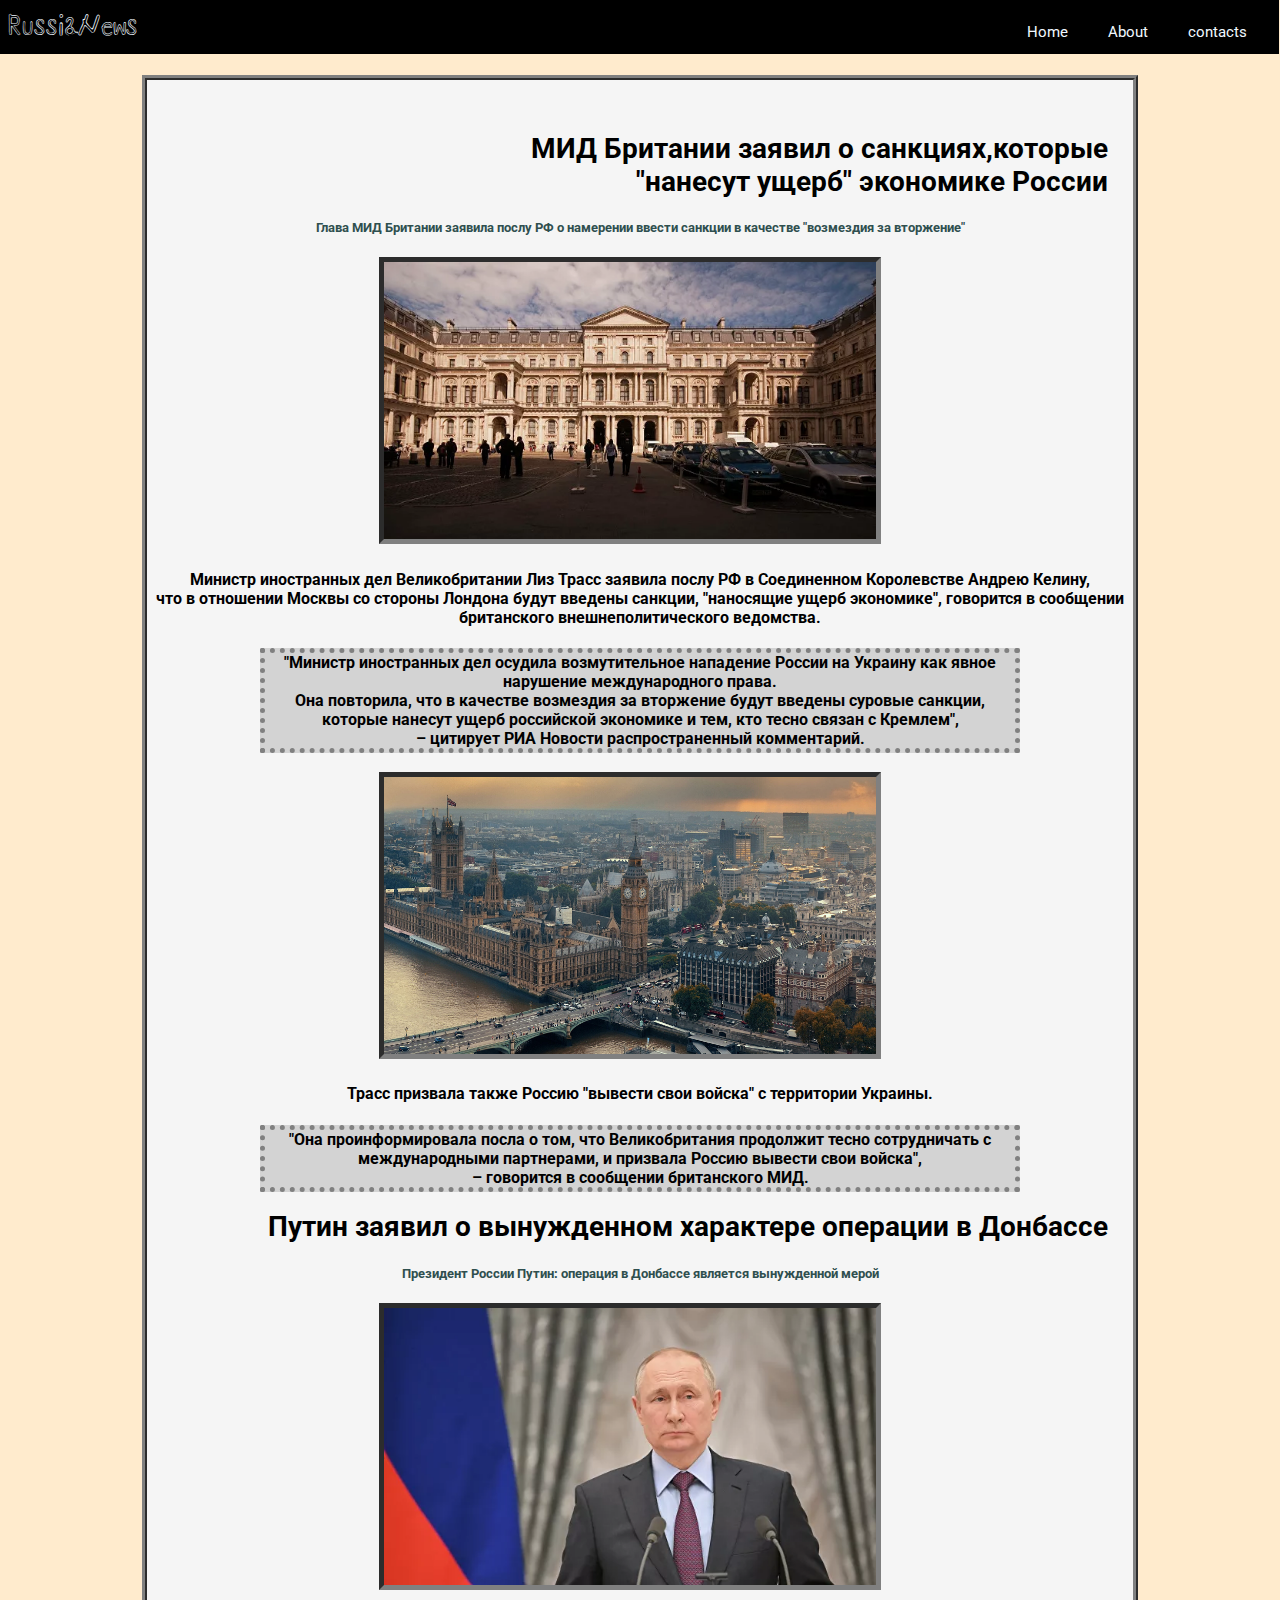
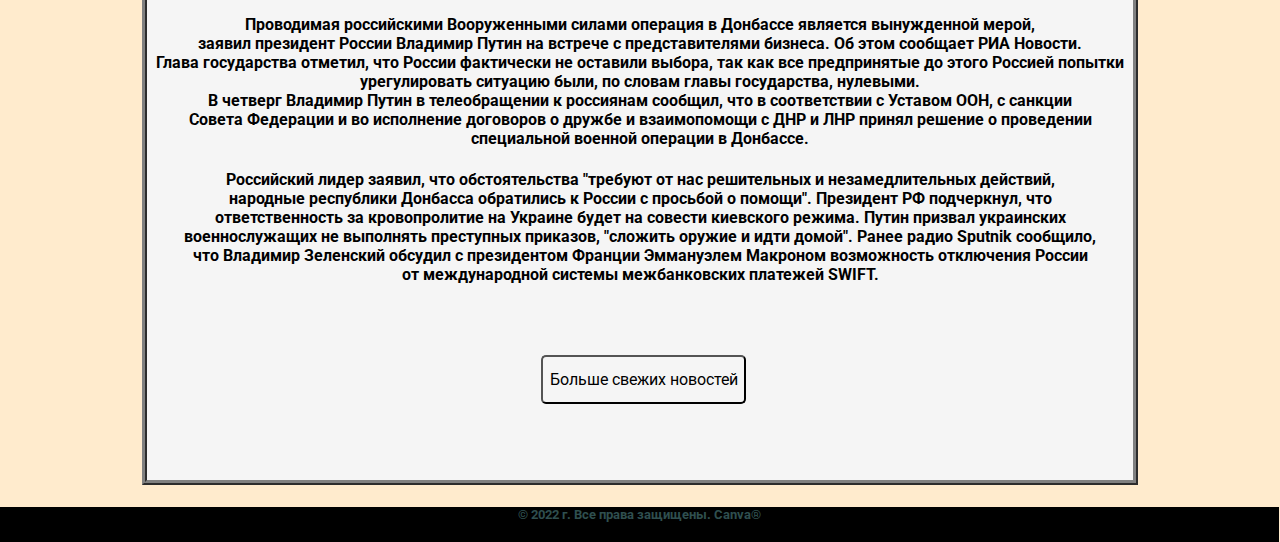
<file: index.html>
<!DOCTYPE html>
<html lang="en">
<head>
    <meta charset="UTF-8">
    <title>RussiaNew</title>
    <link rel="stylesheet" href="style.css">
    
    <link rel="preconnect" href="https://fonts.googleapis.com">
<link rel="preconnect" href="https://fonts.gstatic.com" crossorigin>
<link href="https://fonts.googleapis.com/css2?family=Roboto&family=Shizuru&display=swap" rel="stylesheet">
    
</head>
<body>
    <div class="color-top"></div>
    <div class="top">
        <div class="logo">RussiaNews
        <div class="nav">
            <ul class="hr">
                <li><a href="/index/index.html">Home</a></li>
                <li><a href="/About/Index.html" class="About">About</a></li>
                <li><a href="/contacts/Index.html">contacts</a></li>
            </ul>
        </div>
        </div>
    </div>
    <br>
    <div class="header">
        <div class="OneNews">
          <h1><br>МИД Британии заявил о санкциях,которые
            <br> 
             "нанесут ущерб" экономике России</h1>
             <h5>Глава МИД Британии заявила послу РФ о намерении ввести санкции в качестве "возмездия за вторжение"</h5>
           <img src="img/948765601_56_0_977_518_640x0_80_0_0_0cac837a9f573d755e33cda3211374f8.jpg.webp" alt="">
           <h4>Министр иностранных дел Великобритании Лиз Трасс заявила послу РФ в Соединенном Королевстве Андрею Келину,<br> что в отношении Москвы со стороны Лондона будут введены санкции, "наносящие ущерб экономике", говорится в сообщении британского внешнеполитического ведомства.</h4>
           <h4 class="citiruet">"Министр иностранных дел осудила возмутительное нападение России на Украину как явное нарушение международного права.<br> Она повторила, что в качестве возмездия за вторжение будут введены суровые санкции,
           <br>
             которые нанесут ущерб российской экономике и тем, кто тесно связан с Кремлем",<br> – цитирует РИА Новости распространенный комментарий.</h4>
             <br>
             <img src="img/britania.jpg" alt="">
           
           <h4>Трасс призвала также Россию "вывести свои войска" с территории Украины.</h4>
           
            <h4 class="citiruet">"Она проинформировала посла о том, что Великобритания продолжит тесно сотрудничать с международными партнерами, и призвала Россию вывести свои войска",<br> – говорится в сообщении британского МИД.<br></h4>
           
        </div>
        
        <div class="TwoNews">
            <h1>Путин заявил о вынужденном характере операции в Донбассе</h1>
            <h5>Президент России Путин: операция в Донбассе является вынужденной мерой</h5>
            <img src="img/putin.jpg" alt="">
            <h4>Проводимая российскими Вооруженными силами операция в Донбассе является вынужденной мерой,<br> заявил президент России Владимир Путин на встрече с представителями бизнеса. Об этом сообщает РИА Новости.
            <br>
Глава государства отметил, что России фактически не оставили выбора, так как все предпринятые до этого Россией попытки <br> урегулировать ситуацию были, по словам главы государства, нулевыми.<br>
В четверг Владимир Путин в телеобращении к россиянам сообщил, что в соответствии с Уставом ООН, с санкции <br>Совета Федерации и во исполнение договоров о дружбе и взаимопомощи с ДНР и ЛНР принял решение о проведении <br>специальной военной операции в Донбассе.</h4>
       <h4>Российский лидер заявил, что обстоятельства "требуют от нас решительных и незамедлительных действий,<br> народные республики Донбасса обратились к России с просьбой о помощи".
Президент РФ подчеркнул, что<br> ответственность за кровопролитие на Украине будет на совести киевского режима. Путин призвал украинских <br>военнослужащих не выполнять преступных приказов, "сложить оружие и идти домой".
Ранее радио Sputnik сообщило,<br> что Владимир Зеленский обсудил с президентом Франции Эммануэлем Макроном возможность отключения России <br>от международной системы межбанковских платежей SWIFT.</h4>
        </div>
        <button class="btn"><a href="https://ria.ru/location_rossiyskaya-federatsiya/" class="but">Больше свежих новостей</a></button>
        
    </div>
    
    <div class="footer">
      
        <h5>© 2022 г. Все права защищены. Canva®</h5>
    </div>
</body>
</html>
</file>
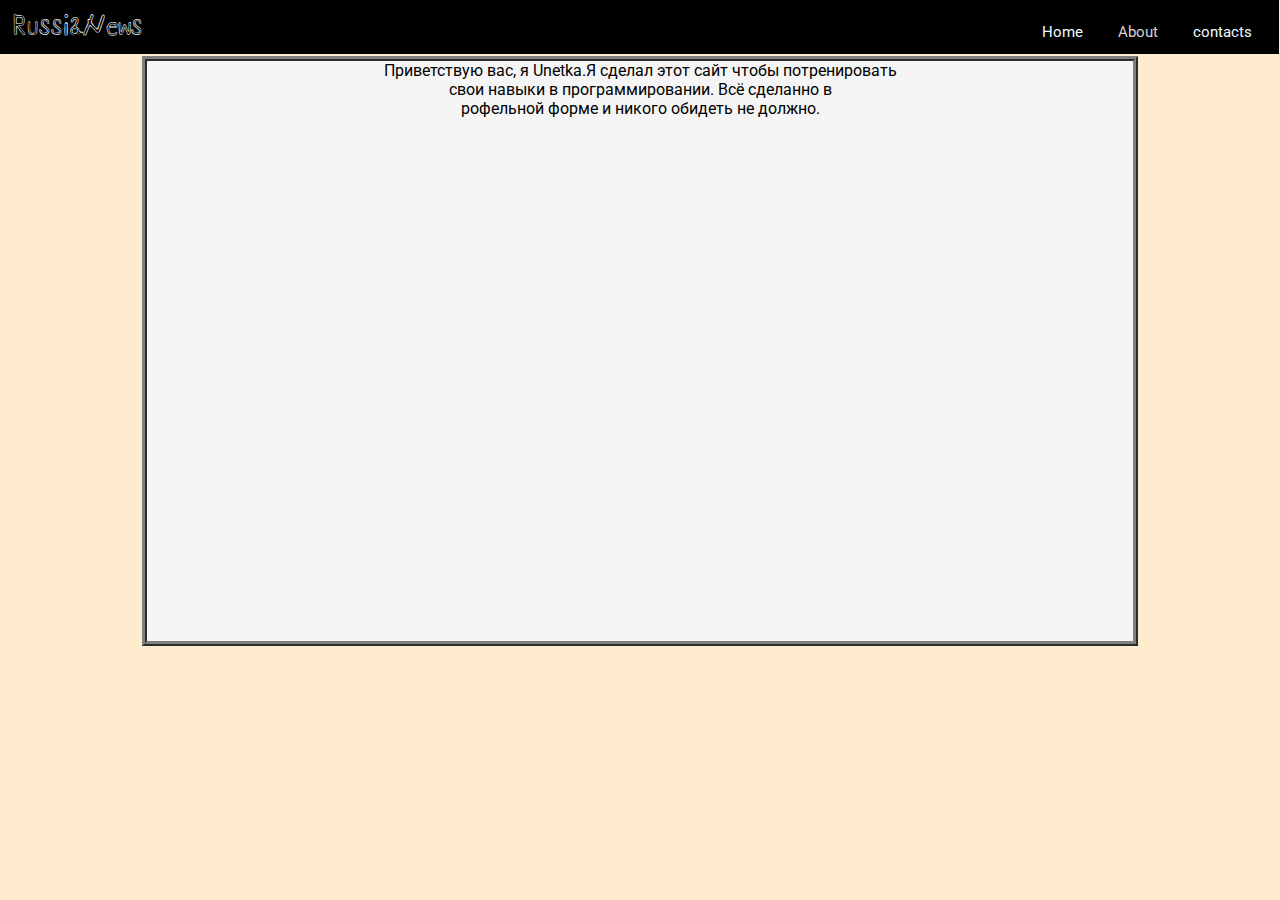
<file: About/Index.html>
<!DOCTYPE html>
<html lang="en">
<head>
    <meta charset="UTF-8">
    <title>About</title>
    
    <link rel="stylesheet" href="About.css">
    
    <link rel="preconnect" href="https://fonts.googleapis.com">
<link rel="preconnect" href="https://fonts.gstatic.com" crossorigin>
<link href="https://fonts.googleapis.com/css2?family=Roboto&family=Shizuru&display=swap" rel="stylesheet">
    
</head>
<body>
    <div class="color-top"></div>
    <div class="top">
        <div class="logo">RussiaNews
        <div class="nav">
            <ul class="hr">
                <li><a href="/index/index.html">Home</a></li>
                <li><a href="/About/Index.html" class="About">About</a></li>
                <li><a href="/contacts/Index.html">contacts</a></li>
            </ul>
        </div>
        </div>
    </div>
    <div class="header">
        Приветствую вас, я Unetka.Я сделал этот сайт чтобы потренировать<br> свои навыки в программировании.
        Всё сделанно в <br>рофельной форме и никого обидеть не должно.
    </div>
</body>
</html>
</file>
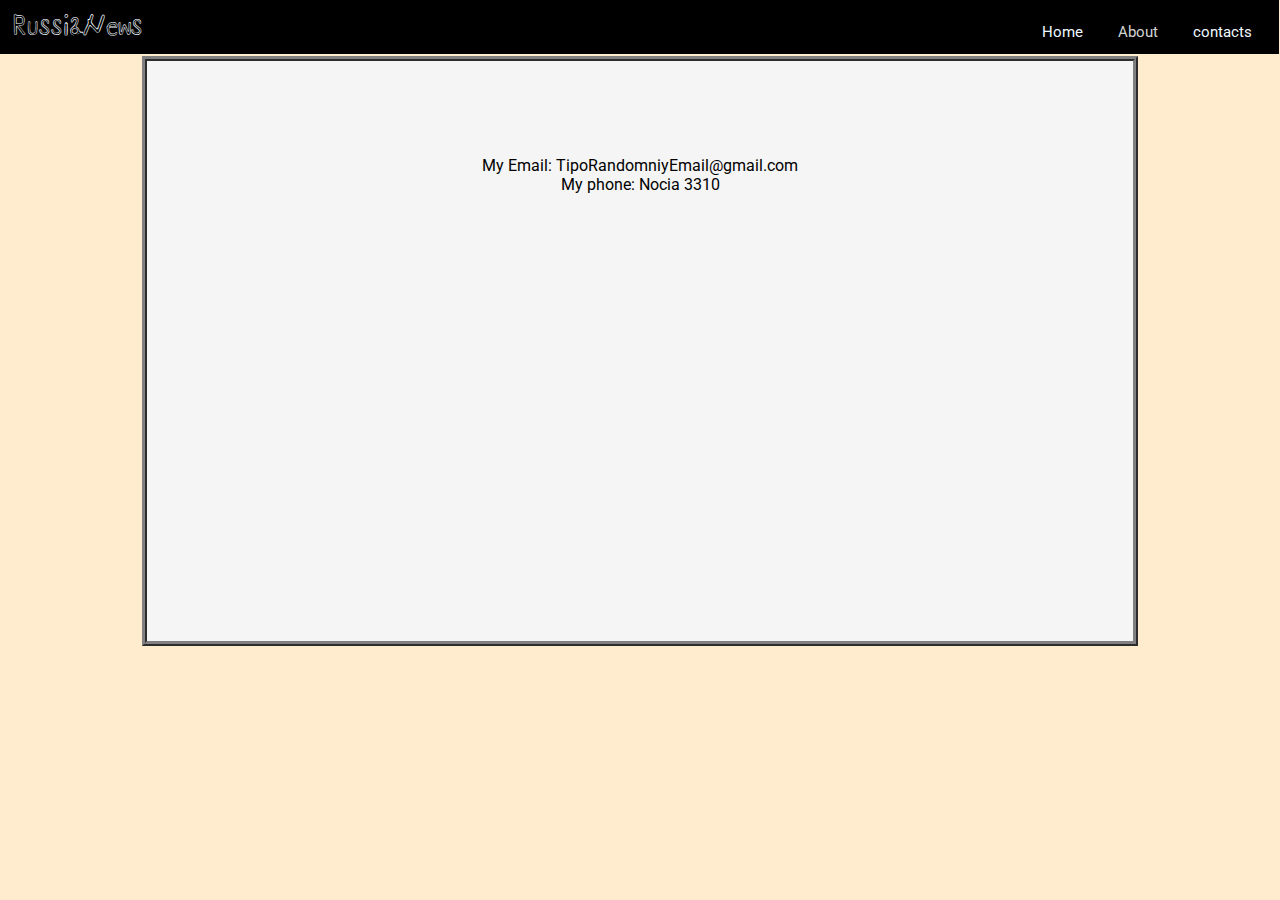
<file: contacts/Index.html>
<!DOCTYPE html>
<html lang="en">
<head>
    <meta charset="UTF-8">
    <title>contacts</title>
    
    <link rel="stylesheet" href="contacts.css">
    
    <link rel="preconnect" href="https://fonts.googleapis.com">
<link rel="preconnect" href="https://fonts.gstatic.com" crossorigin>
<link href="https://fonts.googleapis.com/css2?family=Roboto&family=Shizuru&display=swap" rel="stylesheet">
    
</head>
<body>
    <div class="color-top"></div>
    <div class="top">
        <div class="logo">RussiaNews
        <div class="nav">
            <ul class="hr">
                <li><a href="/index/index.html">Home</a></li>
                <li><a href="/About/Index.html" class="About">About</a></li>
                <li><a href="/contacts/Index.html">contacts</a></li>
            </ul>
        </div>
        </div>
    </div>
    <div class="header">
       <br>
       <br>
       <br>
       <br>
       <br>
        My Email: TipoRandomniyEmail@gmail.com
        <br>
        My phone: Nocia 3310
        
    </div>
</body>
</html>
</file>
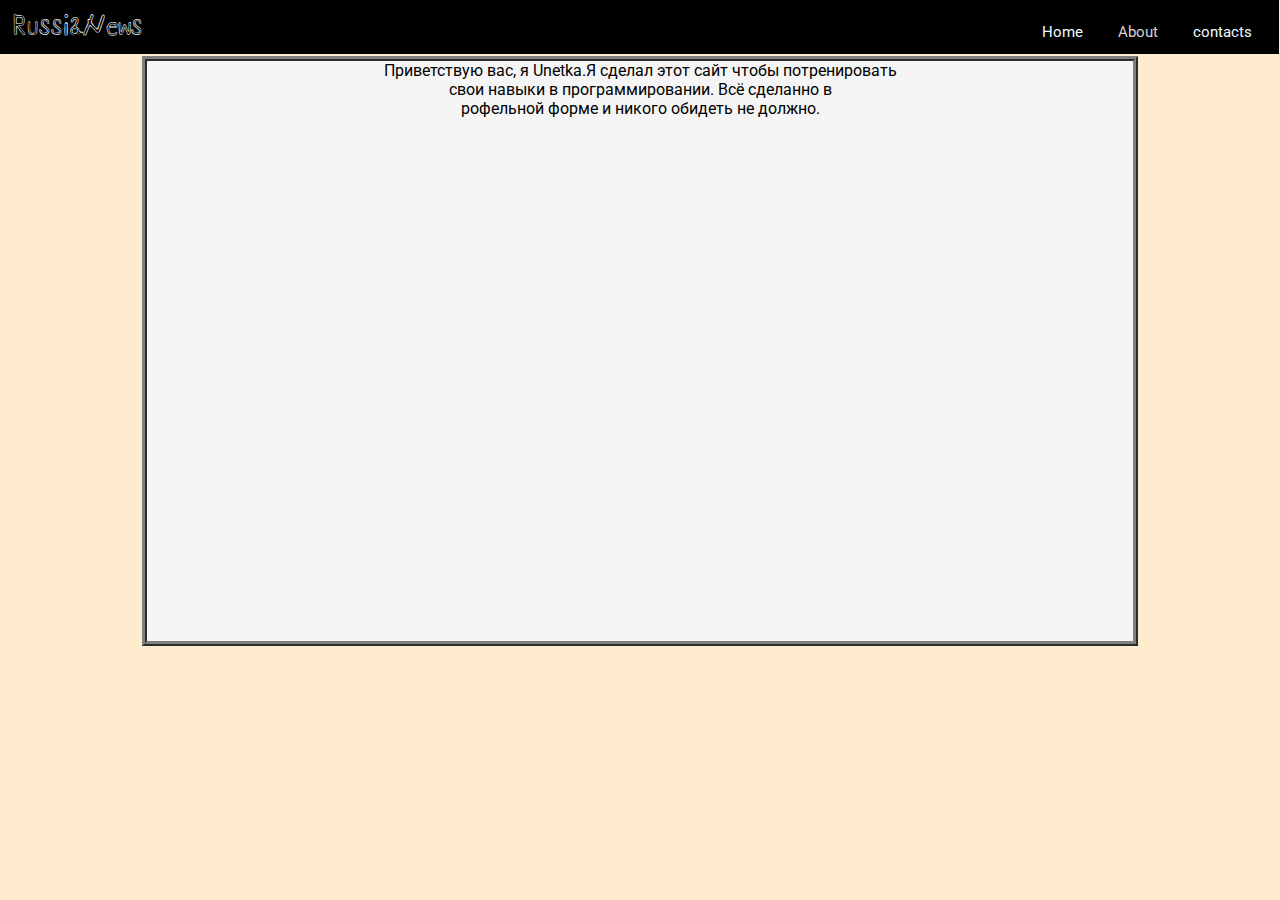
<file: About/About.html>
<!DOCTYPE html>
<html lang="en">
<head>
    <meta charset="UTF-8">
    <title>About</title>
    
    <link rel="stylesheet" href="About.css">
    
    <link rel="preconnect" href="https://fonts.googleapis.com">
<link rel="preconnect" href="https://fonts.gstatic.com" crossorigin>
<link href="https://fonts.googleapis.com/css2?family=Roboto&family=Shizuru&display=swap" rel="stylesheet">
    
</head>
<body>
    <div class="color-top"></div>
    <div class="top">
        <div class="logo">RussiaNews
        <div class="nav">
            <ul class="hr">
                 <li><a href="/index/index.html">Home</a></li>
                <li><a href="/About/About.html" class="About">About</a></li>
                <li><a href="/contacts/contacts.html">contacts</a></li>
            </ul>
        </div>
        </div>
    </div>
    <div class="header">
        Приветствую вас, я Unetka.Я сделал этот сайт чтобы потренировать<br> свои навыки в программировании.
        Всё сделанно в <br>рофельной форме и никого обидеть не должно.
    </div>
</body>
</html>
</file>
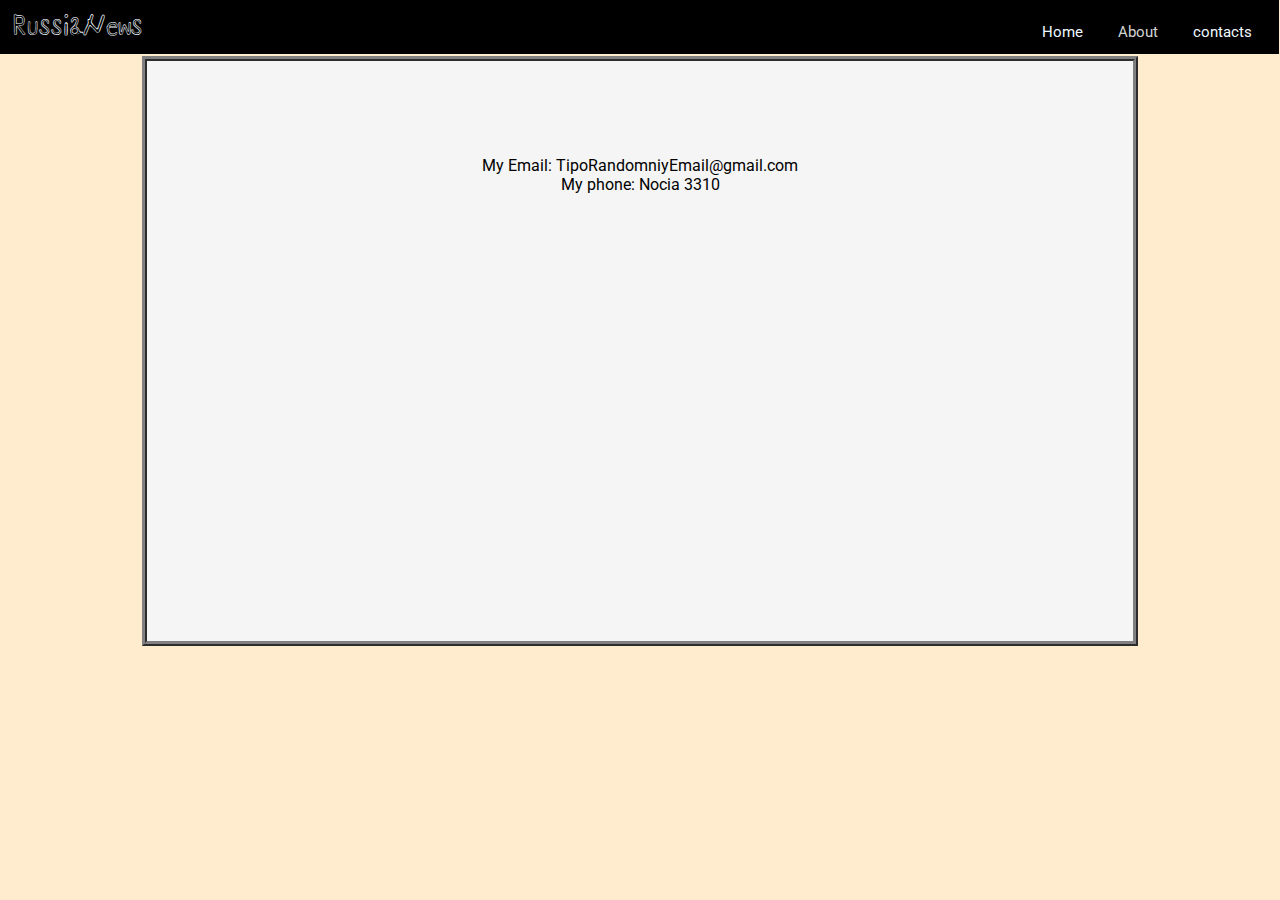
<file: contacts/contacts.html>
<!DOCTYPE html>
<html lang="en">
<head>
    <meta charset="UTF-8">
    <title>contacts</title>
    
    <link rel="stylesheet" href="contacts.css">
    
    <link rel="preconnect" href="https://fonts.googleapis.com">
<link rel="preconnect" href="https://fonts.gstatic.com" crossorigin>
<link href="https://fonts.googleapis.com/css2?family=Roboto&family=Shizuru&display=swap" rel="stylesheet">
    
</head>
<body>
    <div class="color-top"></div>
    <div class="top">
        <div class="logo">RussiaNews
        <div class="nav">
            <ul class="hr">
                 <li><a href="/index/index.html">Home</a></li>
                <li><a href="/About/About.html" class="About">About</a></li>
                <li><a href="/contacts/contacts.html">contacts</a></li>
            </ul>
        </div>
        </div>
    </div>
    <div class="header">
       <br>
       <br>
       <br>
       <br>
       <br>
        My Email: TipoRandomniyEmail@gmail.com
        <br>
        My phone: Nocia 3310
        
    </div>
</body>
</html>
</file>
<file: style.css>
body{
    background-color:blanchedalmond;
    font-family: Roboto;
}

/* Top */

.color-top{
    width: 101.2%;
    height: 54px;
    background-color: black;
    margin-top: -8px;
    margin-left: -8px;
    margin-right: -8px;
    color:aliceblue;
    margin-bottom: 10px;
}

/* Логотип */

.logo{
    font-family: Shizuru;
    margin-top: -60px;
    color: aliceblue;
    font-size: 25px;
    
}

/* Ссылки в навигации и подвале */

a{
    font-family: Roboto;
    text-decoration: none;
    color: aliceblue;
}

a:hover{
    color: coral;
    transition: .3s linear;
}

/* список */
.hr{
    text-align: right;
    margin-top: -20px;
    font-size: 15px;
}

ul.hr {
    
   }
   ul.hr li {
    display: inline; 
    margin-right: 25px; 
   }


/* Основная часть(header) */

.header{
    border: 5px ridge gray;
    width: 78%;
    height: 2000px;
    margin: 0 auto;
    background-color: whitesmoke; 
}

h1{
    font-size: 28px;
    text-align: right;
    margin-right: 25px;
}

h5{
    color:darkslategray;
}

img{
    margin-left: -20px;
    text-align: center;
    border: 5px inset gray;
    width: 50%;
    height: 10%;
}

/* Первая новость */

.OneNews{
    text-align: center;
}

.citiruet{
    background-color:lightgray;
    width: 76%;
    margin: 0 auto;
    text-align: center;
    border: 5px dotted gray;
}

/* Вторая новость */


.TwoNews{
    text-align: center;
}

/* Кнопка */
.btn{
    
    width: 205px;
    height: 49px;
    font-size: 16px;
    padding: 5px;
    text-align: center;
    padding-top: -10px;
    text-decoration: none;
    margin-left: 40%;
    margin-top: 50px;
    font-family: open sans;
    color: bisque
}
button{
    border-radius:  5px;
    background:none;
    width: 150px;
    height: 50px;
}

button:hover{
    background: black;
    color: aliceblue;
    transition: .3s linear;
}
button:active{
    outline:none; 
    border: 5px solid white;
    transition: .3s linear;
}

.but{
    color: black;
    padding: 15;
}
.but:hover{
    color: white;
}

/* Подвал */

.footer{
    width: 101.2%;
    height: 35px;
    margin-left: -8px;
    margin-right: -8px;
    margin-bottom: -25px;
    color: white;
    text-align: center;
    background-color: black;
}
</file>
<file: About/About.css>
body{
    background-color:blanchedalmond;
    font-family: Roboto;
}

/* Top */

.color-top{
    width: 101.2%;
    height: 54px;
    background-color: black;
    margin-top: -8px;
    margin-left: -8px;
    margin-right: -8px;
    color:aliceblue;
    margin-bottom: 10px;
}

/* Логотип */

.logo{
    font-family: Shizuru;
    margin-top: -60px;
    color: aliceblue;
    font-size: 25px;
    margin-left: 5px;
    
}

/* Ссылки в навигации и подвале */

a{
    font-family: Roboto;
    text-decoration: none;
    color: aliceblue;
}
a:hover{
    color: coral;
    transition: .3s linear;
}

.About{
    color: lightgray;
}

/* список */
.hr{
    text-align: right;
    margin-top: -20px;
    font-size: 15px;
}

ul.hr {
    
   }
   ul.hr li {
    display: inline; 
    margin-right: 20px; 
   }

/* Feader */

.header{
    border: 5px ridge gray;
    text-align: center;
    width: 78%;
    height: 580px;
    margin: 0 auto;
    background-color: whitesmoke; 
}

h1{
    font-size: 28px;
    text-align: right;
    margin-right: 25px;
}

h5{
    color:darkslategray;
}

img{
    margin-left: -20px;
    text-align: center;
    border: 5px inset gray;
    width: 50%;
    height: 10%;
}
</file>
<file: contacts/contacts.css>
body{
    background-color:blanchedalmond;
    font-family: Roboto;
}

/* Top */

.color-top{
    width: 101.2%;
    height: 54px;
    background-color: black;
    margin-top: -8px;
    margin-left: -8px;
    margin-right: -8px;
    color:aliceblue;
    margin-bottom: 10px;
}

/* Логотип */

.logo{
    font-family: Shizuru;
    margin-top: -60px;
    color: aliceblue;
    font-size: 25px;
    margin-left: 5px;
    
}

/* Ссылки в навигации и подвале */

a{
    font-family: Roboto;
    text-decoration: none;
    color: aliceblue;
}
a:hover{
    color: coral;
    transition: .3s linear;
}

.About{
    color: lightgray;
}

/* список */
.hr{
    text-align: right;
    margin-top: -20px;
    font-size: 15px;
}
ul.hr {
    
   }
   ul.hr li {
    display: inline; 
    margin-right: 20px; 
   }

/* Feader */

.header{
    border: 5px ridge gray;
    text-align: center;
    width: 78%;
    height: 580px;
    margin: 0 auto;
    background-color: whitesmoke; 
}

h1{
    font-size: 28px;
    text-align: right;
    margin-right: 25px;
}

h5{
    color:darkslategray;
}

img{
    margin-left: -20px;
    text-align: center;
    border: 5px inset gray;
    width: 50%;
    height: 10%;
}
</file>
